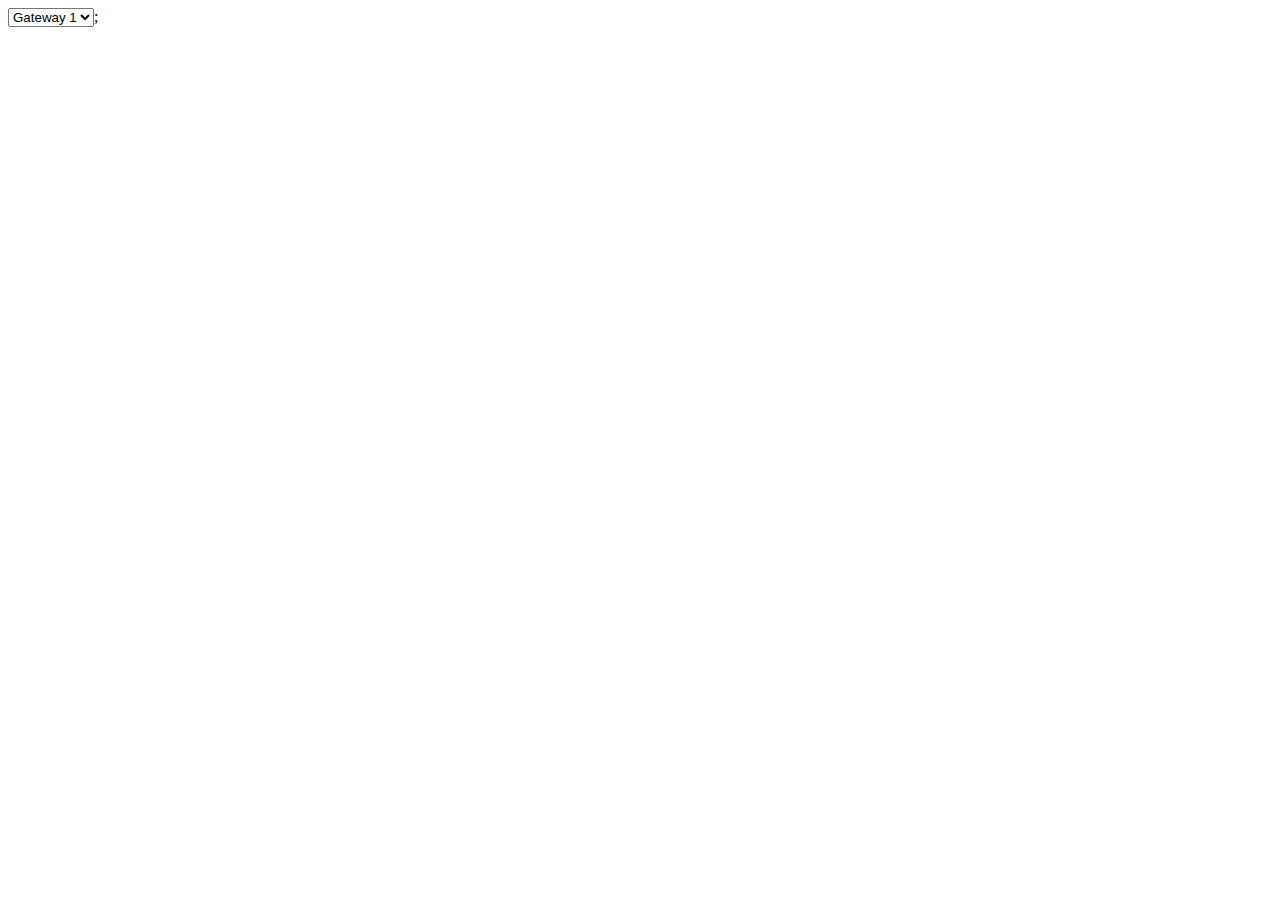
<file: register/test.html>
<!DOCTYPE html>
<html lang="en">
  <head>
    <meta charset="UTF-8" />
    <meta name="viewport" content="width=device-width, initial-scale=1.0" />
    <title>Document</title>
  </head>
  <body>
    <select id="select">
      <option value="option1">Gateway 1</option>
      <option value="option2">Gateway 2</option>
      <option value="option3">Gateway 3</option></select
    >;
    <script>
      function getnewID(arr) {
  let idSet = arr.map((item) => item.id);
  let idnumber;
  do {
    idnumber = Math.floor(Math.random() * 1000000);
  } while (idSet.includes(idnumber));
  return idnumber;
}
const counts = {};
const sampleArray = ['c', 'c', 'b', 'a'];
sampleArray.forEach(function (x) { counts[x] = (counts[x] || 0) + 1; });
console.log(counts)
    </script>
  </body>
</html>
</file>
